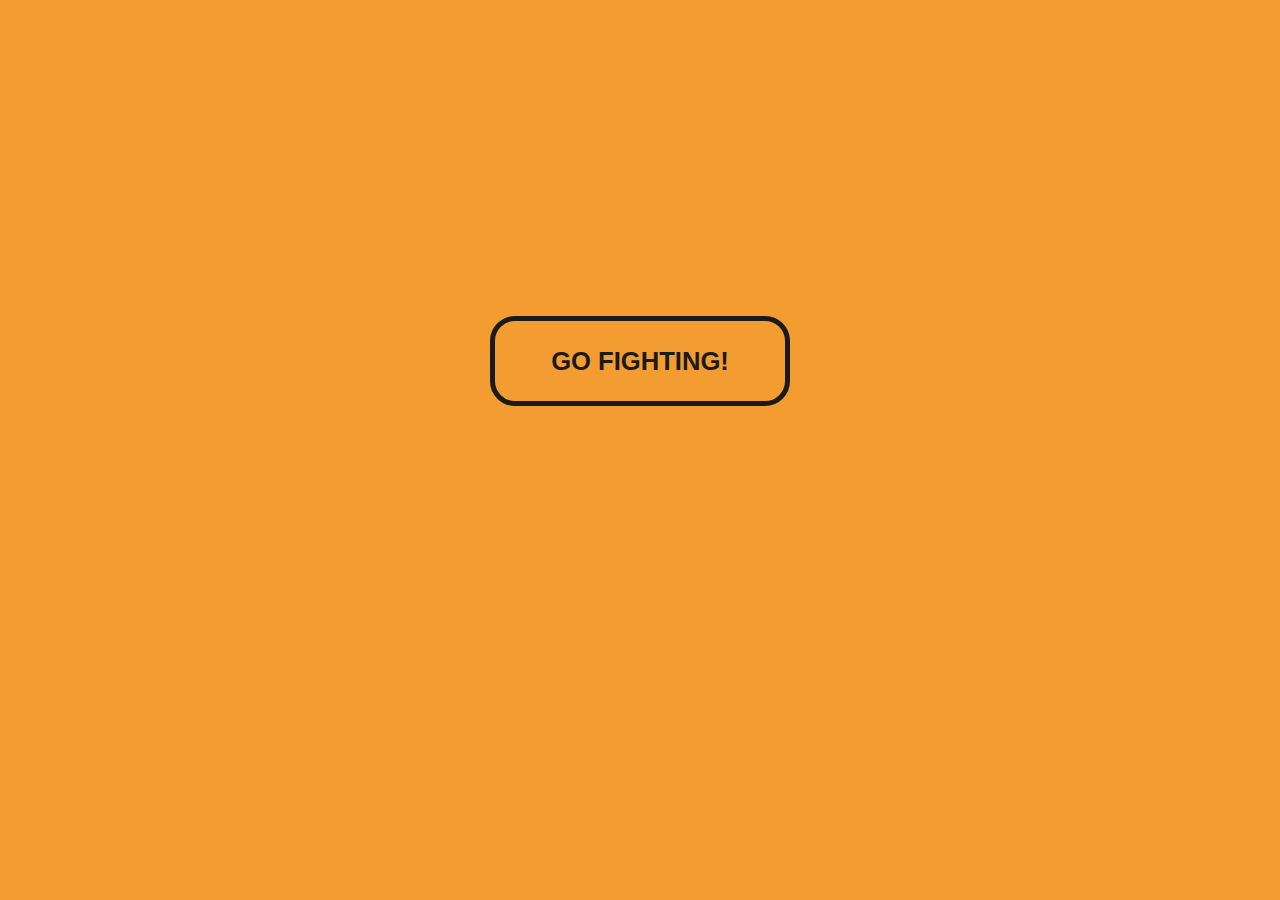
<file: project/index.html>
<!DOCTYPE html>
<html>
<meta name="viewport" content="width=device-width, initial-scale=1.0">

<head>
    <link rel="stylesheet" type="text/css" href="indexStyle.css" />
</head>

<body>
    <div class="indexContainer">
        <button class="btn-2" onclick="window.location.href='mainPage.html'">
            GO FIGHTING!
        </button>
    </div>
</body>

</html>
</file>
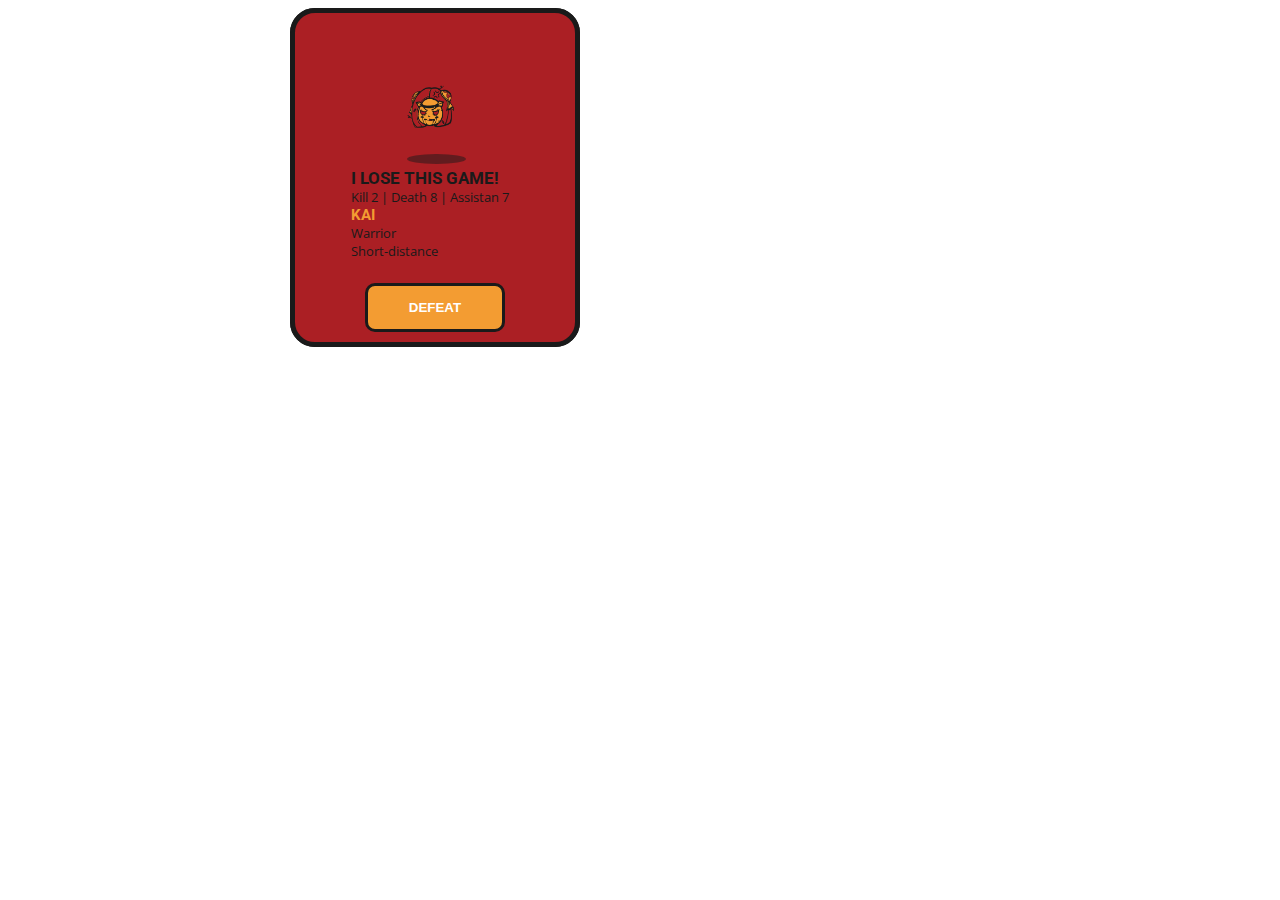
<file: project/test.html>
<!DOCTYPE html>
<html>
  

<head>
    <link rel="stylesheet" type="text/css" href="test.css" />
    <link rel="stylesheet" type="text/css" href="//fonts.googleapis.com/css?family=Open+Sans" />
    <link rel="stylesheet" type="text/css" href="//fonts.googleapis.com/css?family=Roboto" />
</head>

<body>
    <div class="indexContainer">
        <div id="container">
            <div id="success-box">
                <div class="happyFace">
                    <div>
                        <img class="imgSize" src="img2/happy.png" alt="happy face">
                    </div>
                </div>
                <div class="shadow scale"></div>
                <div class="infoSection" >
                    <div style="padding-left: 20%; width: 80%; margin: 0 auto; text-align: left; font-family: 'Roboto';">
                        <div style="font-weight: bold;font-size:17px; text-transform: uppercase;">I win this game!</div>
                        <div style="font-family: 'Open Sans';font-size:13px;">Kill 13 | Death 5 | Assistan 3</div>
                        <div style="color:#f39c32;font-size:15px;font-weight: bold;">LUABN NO.7</div>
                        <div style="font-family: 'Open Sans';font-size:13px;">MARKSMAN</div>
                        <div style="font-family: 'Open Sans';font-size:13px;">Long-distance</div>
                    </div>
                </div>
               <button class="button-box">VICTORY</button>
            </div>
            <div id="error-box">
                <div class="angryFace">
                   <div>
                        <img class="imgSize" src="img2/angry.png" alt="angry face">
                    </div>
                </div>
                <div class="shadow2 move"></div>
                <div class="infoSection" >
                    <div style="padding-left: 20%; width: 80%; margin: 0 auto; text-align: left; font-family: 'Roboto';">
                        <div style="font-weight: bold;font-size:17px; text-transform: uppercase;">I Lose this game!</div>
                        <div style="font-family: 'Open Sans';font-size:13px;">Kill 2 | Death 8 | Assistan 7</div>
                        <div style="color:#f39c32;font-size:15px;font-weight: bold;">KAI</div>
                        <div style="font-family: 'Open Sans';font-size:13px;">Warrior</div>
                        <div style="font-family: 'Open Sans';font-size:13px;">Short-distance</div>
                    </div>
                </div>
               <button class="button-box">DEFEAT</button>
            </div>
        </div>
    </div>
</body>

</html>
</file>
<file: project/indexStyle.css>
body {
    background-color: #f39c32;
}

.indexContainer {
    margin: 25% auto;
}

.container {
    padding: 2em;
}

/* GENERAL BUTTON STYLING */

button,
button::after {
    -webkit-transition: all 0.3s;
    -moz-transition: all 0.3s;
    -o-transition: all 0.3s;
    transition: all 0.3s;
}

button {
    background: none;
    border: 5px solid #1a1a1a;
    border-radius: 25px;
    color: #1a1a1a;
    display: block;
    font-size: 1.6em;
    font-weight: bold;
    width: 300px;
    margin: 1em auto;
    padding: 1em 1em;
    position: relative;
    text-transform: uppercase;
}

button::before,
button::after {
    background: #fff;
    content: '';
    position: absolute;
    z-index: -1;
}

button:hover {
    color: #f39c32;
    cursor: pointer;
}

/* BUTTON 1 */

.btn-1::after {
    height: 0;
    left: 0;
    top: 0;
    width: 100%;
}

.btn-1:hover:after {
    height: 100%;
}

/* BUTTON 2 */

.btn-2::after {
    height: 100%;
    left: 0;
    top: 0;
    width: 0;
    border-radius: 15px;
}

.btn-2:hover:after {
    width: 100%;
}

/* BUTTON 3 */

.btn-3::after {
    height: 0;
    left: 50%;
    top: 50%;
    width: 0;
}

.btn-3:hover:after {
    height: 100%;
    left: 0;
    top: 0;
    width: 100%;
}

/* BUTTON 4 */

.btn-4::before {
    height: 100%;
    left: 0;
    top: 0;
    width: 100%;
}

.btn-4::after {
    background: #2ecc71;
    height: 100%;
    left: 0;
    top: 0;
    width: 100%;
}

.btn-4:hover:after {
    height: 0;
    left: 50%;
    top: 50%;
    width: 0;
}

/* BUTTON 5 */

.btn-5 {
    overflow: hidden;
}

.btn-5::after {
    /*background-color: #f00;*/
    height: 100%;
    left: -35%;
    top: 0;
    transform: skew(50deg);
    transition-duration: 0.6s;
    transform-origin: top left;
    width: 0;
}

.btn-5:hover:after {
    height: 100%;
    width: 135%;
}
</file>
<file: project/test.css>
$white: #fcfcfc;
$gray: #cbcdd3;
$dark: #777777;
$error: #ef8d9c;
$orange: #ffc39e;


@import url("https://fonts.googleapis.com/css?family=Lato:400,700");

$font: "Lato",
sans-serif;

html {
    display: grid;
    min-height: 100%;
}

body {
    display: grid;
    overflow: hidden;
    font-family: Lato;
    text-align: center;
}


#container {
    position: relative;
    margin: auto;
    overflow: hidden;
    width: 700px;
    height: 350px;
}

h1 {
    font-size: 0.9em;
    font-weight: 100;
    letter-spacing: 3px;
    padding-top: 5px;
    color: #fcfcfc;
    padding-bottom: 5px;
    text-transform: uppercase;
}

.green {
    color: darken(#99dbb4, 20%);
}

.red {
    color: darken(#ef8d9c, 10%);
}

.alert {
    font-weight: 700;
    letter-spacing: 5px;
}

p {
    margin-top: -5px;
    font-size: 0.5em;
    font-weight: 100;
    color: darken(#777777, 10%);
    letter-spacing: 1px;
}

button,
.dot {
    cursor: pointer;
}

.infoSection {
   position: absolute;
    width: 100%;
    text-align: center;
    height: 40%;
    top: 47%;
}

#success-box {
    position: absolute;
    width: 40%;
    height: 94%;
    left: 0;
    background: #ffffff;
    border: 5px solid #1a1a1a;
    border-radius: 25px;
    color: #1a1a1a;
    perspective: 40px;
}

#error-box {
    position: absolute;
    width: 40%;
    height: 94%;
    left: 0;
    background: #ab1f24;
    border: 5px solid #1a1a1a;
    border-radius: 25px;
    color: #1a1a1a;
    perspective: 40px;
}

.dot {
    width: 8px;
    height: 8px;
    background: #fcfcfc;
    border-radius: 50%;
    position: absolute;
    top: 4%;
    right: 6%;
    &:hover {
        background: darken(#fcfcfc, 20%);
    }
}

.two {
    right: 12%;
    opacity: 0.5;
}

.imgSize {
    height: 50px;
    width: 50px;
}

.infoSize {
    background-color: royalblue;
    height: 150px;
    width: 150px;
}

.happyFace {
    position: absolute;
    width: 22%;
    height: 22%;
    border-radius: 50%;
    top: 21%;
    left: 37.5%;
    z-index: 2;
    animation: bounce 1s ease-in infinite;
}

.angryFace {
    position: absolute;
    width: 22%;
    height: 22%;
    border-radius: 50%;
    top: 21%;
    left: 37.5%;
    z-index: 2;
    animation: roll 3s ease-in-out infinite;
}

.eye {
    position: absolute;
    width: 5px;
    height: 5px;
    background: #777777;
    border-radius: 50%;
    top: 40%;
    left: 20%;
}

.right {
    left: 68%;
}

.mouth {
    position: absolute;
    top: 43%;
    left: 41%;
    width: 7px;
    height: 7px;
    border-radius: 50%;
}

.happy {
    border: 2px solid;
    border-color: transparent #777777 #777777 transparent;
    transform: rotate(45deg);
}

.sad {
    top: 49%;
    border: 2px solid;
    border-color: #777777 transparent transparent #777777;
    transform: rotate(45deg);
}

.shadow {
    position: absolute;
    width: 21%;
    height: 3%;
    opacity: 0.5;
    background: #777777;
    left: 40%;
    top: 43%;
    border-radius: 50%;
    z-index: 1;
}

.shadow2 {
    position: absolute;
    width: 21%;
    height: 3%;
    opacity: 0.5;
    background: #1a1a1a;
    left: 40%;
    top: 43%;
    border-radius: 50%;
    z-index: 1;
}

.scale {
    animation: scale 1s ease-in infinite;
}

.move {
    animation: move 3s ease-in-out infinite;
}

.message {
    position: absolute;
    width: 100%;
    text-align: center;
    height: 40%;
    top: 47%;
}

.button-box {
    position: absolute;
    background: #f39c32;
    width: 50%;
    height: 15%;
    top: 82%;
    left: 25%;
    outline: 0;
    border: 3px solid #1a1a1a;
    border-radius: 10px;
    color: #ffffff;
    font-weight: bold;
}

@keyframes bounce {
    50% {
        transform: translateY(-10px);
    }
}

@keyframes scale {
    50% {
        transform: scale(0.9);
    }
}

@keyframes roll {
    0% {
        transform: rotate(0deg);
        left: 25%;
    }
    50% {
        left: 60%;
    }
    100% {
        transform: rotate(360deg);
        left: 25%;
    }
}

@keyframes move {
    0% {
        left: 25%;
    }
    50% {
        left: 60%;
    }
    100% {
        left: 25%;
    }
}

.test {
    height: 50px;
    width: 50px;
    background-color: red;
}
</file>
